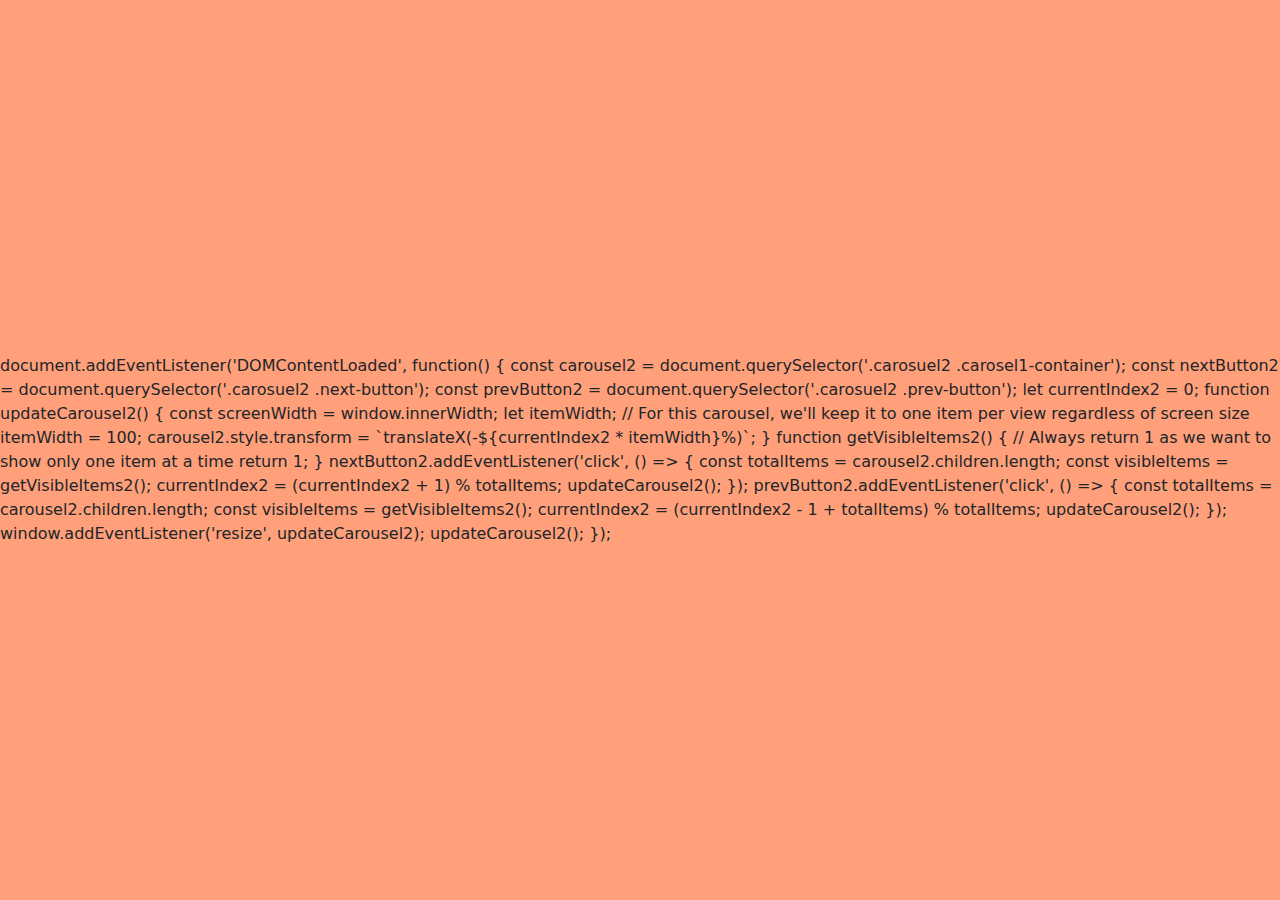
<file: try.html>
<!DOCTYPE html>
<html lang="en">
<head>
    <meta charset="UTF-8">
    <meta name="viewport" content="width=device-width, initial-scale=1.0">
    <title>Email Subscription Form</title>
    <link href="https://cdn.jsdelivr.net/npm/bootstrap@5.3.0/dist/css/bootstrap.min.css" rel="stylesheet">
    <style>
        body {
            background-color: #FFA07A;
            display: flex;
            justify-content: center;
            align-items: center;
            height: 100vh;
            margin: 0;
        }
       
    </style>
</head>
<body>
    <div class="form-container">
        
    </div>
</body>
</html>

<script>
    const carosel1 = document.querySelector('.carosel1-container');
     const nextButton = document.querySelector('.next-button');
     const prevButton = document.querySelector('.prev-button');
     let currentIndex = 0;

     function updatecarosel1() {
         const screenWidth = window.innerWidth;
         let itemWidth;

         if (screenWidth >= 1200) {
             itemWidth = 25;
         } else if (screenWidth >= 1024) {
             itemWidth = 33.333;
         } else if (screenWidth >= 768) {
             itemWidth = 50;
         } else {
             itemWidth = 100;
         }

         carosel1.style.transform = `translateX(-${currentIndex * itemWidth}%)`;
     }

     function getVisibleItems() {
         const screenWidth = window.innerWidth;
         if (screenWidth >= 1200) return 4;
         if (screenWidth >= 1024) return 3;
         if (screenWidth >= 768) return 2;
         return 1;
     }

     nextButton.addEventListener('click', () => {
         const totalItems = 5;
         const visibleItems = getVisibleItems();
         currentIndex = (currentIndex + 1) % (totalItems - visibleItems + 1);
         updatecarosel1();
     });

     prevButton.addEventListener('click', () => {
         const totalItems = 5;
         const visibleItems = getVisibleItems();
         currentIndex = (currentIndex - 1 + (totalItems - visibleItems + 1)) % (totalItems - visibleItems + 1);
         updatecarosel1();
     });

     window.addEventListener('resize', updatecarosel1);
     updatecarosel1();
 </script>









<!--  -->


document.addEventListener('DOMContentLoaded', function() {
    const carousel2 = document.querySelector('.carosuel2 .carosel1-container');
    const nextButton2 = document.querySelector('.carosuel2 .next-button');
    const prevButton2 = document.querySelector('.carosuel2 .prev-button');
    let currentIndex2 = 0;
  
    function updateCarousel2() {
        const screenWidth = window.innerWidth;
        let itemWidth;
  
        // For this carousel, we'll keep it to one item per view regardless of screen size
        itemWidth = 100;
  
        carousel2.style.transform = `translateX(-${currentIndex2 * itemWidth}%)`;
    }
  
    function getVisibleItems2() {
        // Always return 1 as we want to show only one item at a time
        return 1;
    }
  
    nextButton2.addEventListener('click', () => {
        const totalItems = carousel2.children.length;
        const visibleItems = getVisibleItems2();
        currentIndex2 = (currentIndex2 + 1) % totalItems;
        updateCarousel2();
    });
  
    prevButton2.addEventListener('click', () => {
        const totalItems = carousel2.children.length;
        const visibleItems = getVisibleItems2();
        currentIndex2 = (currentIndex2 - 1 + totalItems) % totalItems;
        updateCarousel2();
    });
  
    window.addEventListener('resize', updateCarousel2);
    updateCarousel2();
  });
</file>
